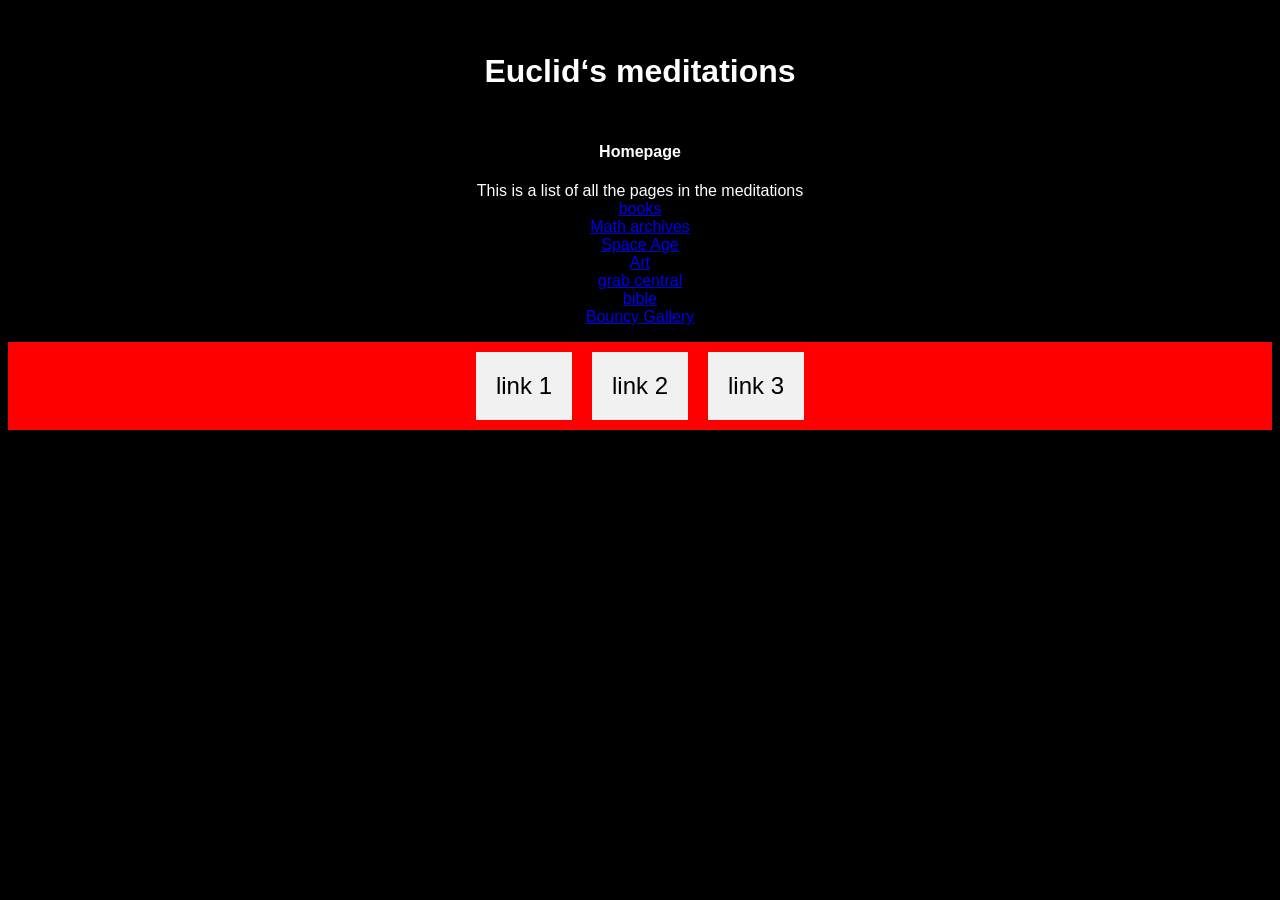
<file: index.html>
<!DOCTYPE html>

<html><head>
<title>Euclid‘s meditations</title>
<link rel="stylesheet" href="style.css" />

<style>
.container {
  display: flex;
  background-color: red;
   text-align: center;
}

.container div {
  background-color: #f1f1f1;
  margin: 10px;
  padding: 20px;
  font-size: 24px;
 
}
</style>

</head>
<Body>


<h1>Euclid‘s meditations</h1>
<h4>Homepage</h4>

<p>This is a list of all the pages in the meditations<br>

  <a href="https://mr-euclid.github.io/2">books</a><br>

  <a href="https://mr-euclid.github.io/Math">Math archives</a><br>                         
  
  <a href="https://mr-euclid.github.io/Space">Space Age</a><br>
  
  <a href="https://mr-euclid.github.io/Art">Art</a><br>
  
  <a href="https://mr-euclid.github.io/grab%20central">grab central</a><br>
  
  <a href="https://mr-euclid.github.io/bible">bible</a><br>

  <a href="https://mr-euclid.github.io/Bouncy%20Gallery.html">Bouncy Gallery</a></p>

  
  <div class="container">
  
  <div>link 1</div>
  <div>link 2</div>
  <div>link 3</div>  
  
</div>
</Body>
  

<!--I don’t understand style sheets-->





https://mr-euclid.github.io/Bouncy%20Gallery.html










  
</html>
</file>
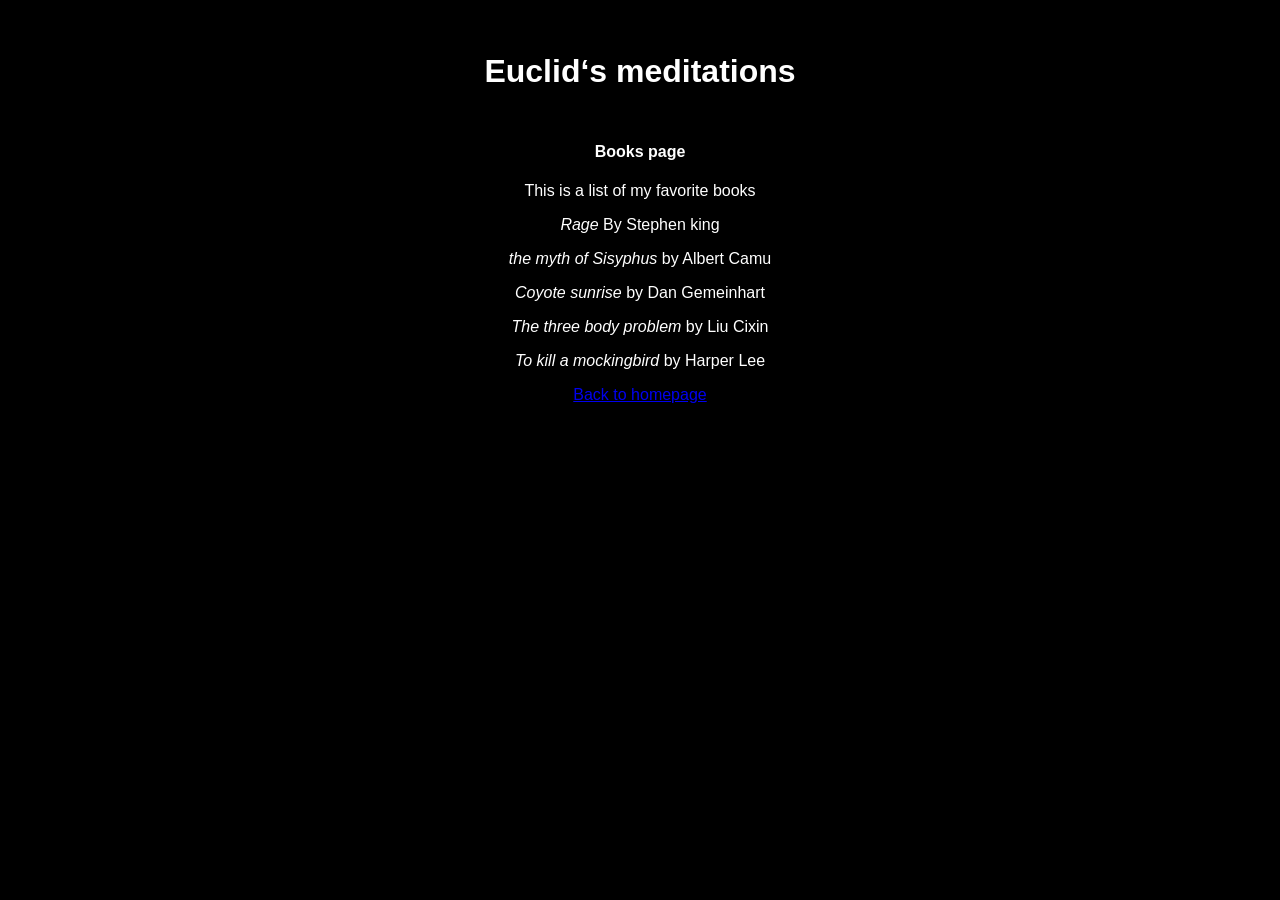
<file: 2.html>
<!DOCTYPE html>
<html><head>
<title>Euclid‘s meditations</title>
<link rel="stylesheet" href="style.css"/>

</head><Body>



<h1 style="color:white;">Euclid‘s meditations</h1>
<h4 style="color:white;">Books page</h4>
<p style="color:white;">This is a list of my favorite books</p>
<p>
<p style="color:white;"><i>Rage</i> By Stephen king</p>
<p style="color:white;"><i>the myth of Sisyphus</i> by Albert Camu </p>
<p style="color:white;"><i>Coyote sunrise</i> by Dan Gemeinhart</p>
<p style="color:white;"><i>The three body problem</i> by Liu Cixin</p>
<p style="color:white;"><i>To kill a mockingbird</i> by Harper Lee</p>

 

 <p><a href="https://mr-euclid.github.io">Back to homepage</a></p>

</Body></html>
</file>
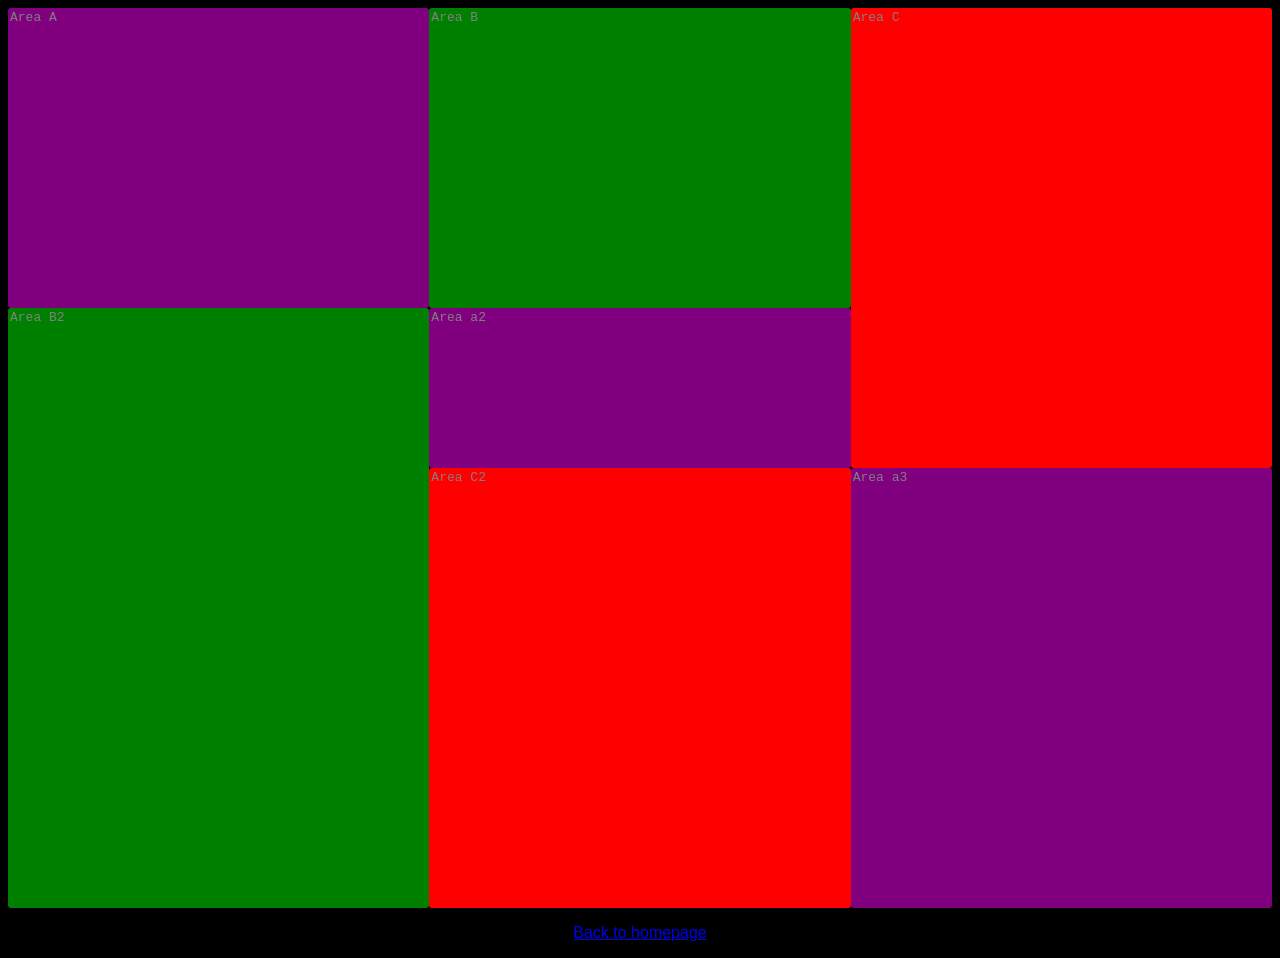
<file: Art.html>
<!DOCTYPE html>

<html><head>
<title>Art</title>
<link rel="stylesheet" href="style.css" />
  
</head>
<Body>

<style>
.grid-container {
	display: grid;
	grid-template-areas: "a b c"
						 "a b c"
						 "b2 a2 c"
						 "b2 c2 a3"
						 "b2 c2 a3"
						 "b2 c2 a3";
	height: 100vh;
}
</style>
<div class="grid-container">
	<span style="grid-area: a; background-color: purple;">Area A</span>
	<span style="grid-area: b; background-color: green;">Area B</span>
	<span style="grid-area: c; background-color: red;">Area C</span>
	<span style="grid-area: a2; background-color: purple;">Area a2</span>
	<span style="grid-area: a3; background-color: purple;">Area a3</span>
	<span style="grid-area: b2; background-color: green;">Area B2</span>
	<span style="grid-area: c2; background-color: red;">Area C2</span>
</div>
<p><a href="https://mr-euclid.github.io">Back to homepage</a></p>
  </Body>
  













  
</html>
</file>
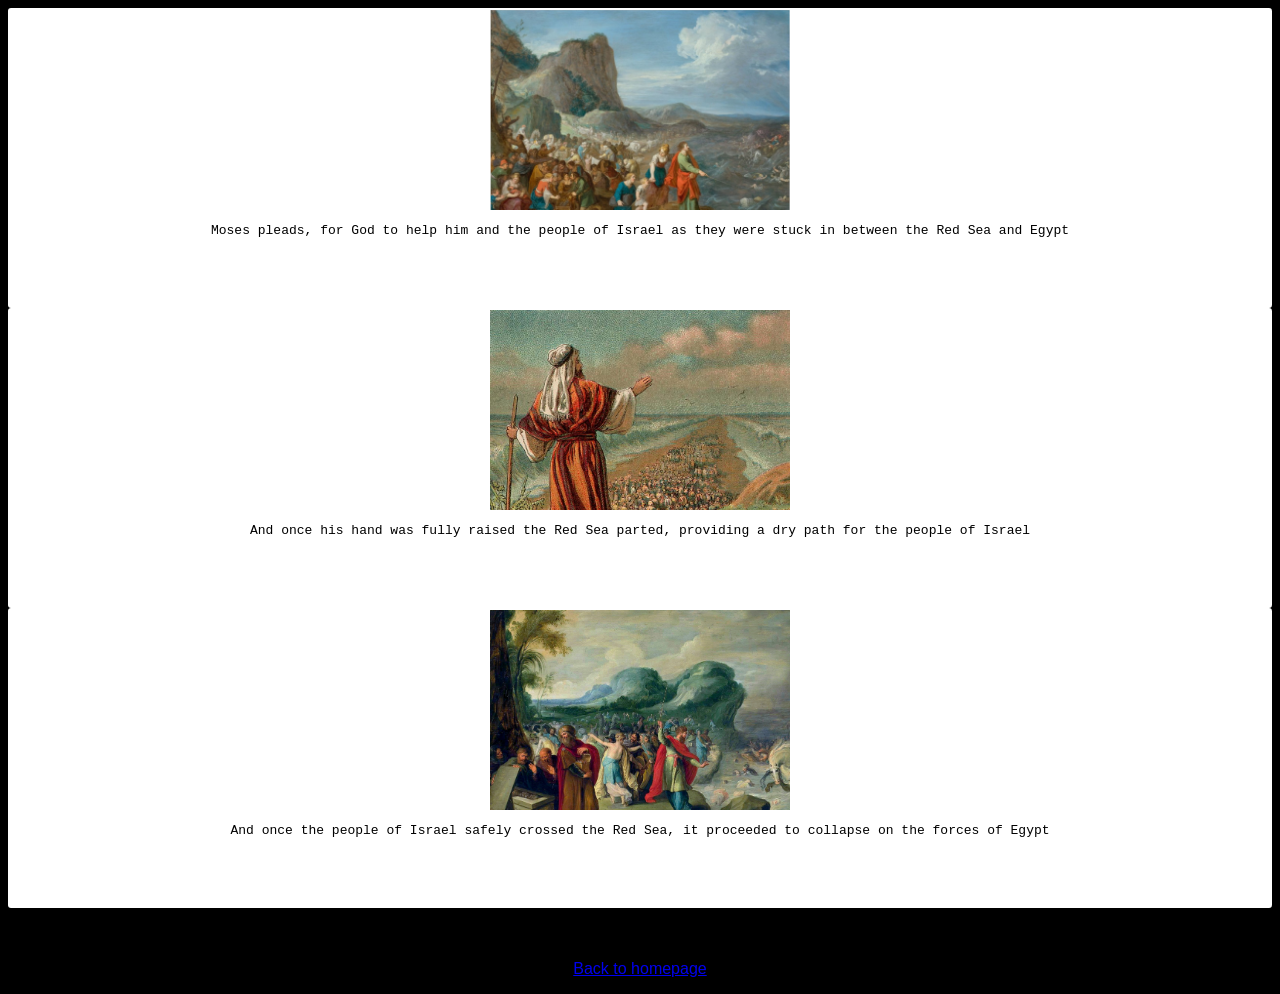
<file: bible.html>
<!DOCTYPE html>

<html><head>
<title>bible</title>
<link rel="stylesheet" href="style.css" />

</head>
<Body>



<style>
.grid-container {
	display: grid;
	grid-template-areas: "a a a"
                    	 "b b b"
                    	 "c c c";
	height: 100vh;
}
</style>
<div class="grid-container">
	
	<span style="grid-area: a; background-color: white;"><div class="container"><div class="box" id="ah"></div></div><p id="b">Moses pleads, for God to help him and the people of Israel as they
		were stuck in between the Red Sea and Egypt</p> </span>
	
	<span style="grid-area: b; background-color: white;"><div class="container"><div class="box" id="ai"></div></div><p id="b">And once his hand was fully raised the Red Sea parted,
		providing a dry path for the people of Israel</p></span>
	
	<span style="grid-area: c; background-color: white;"><div class="container"><div class="box" id="aj"></div></div><p id="b">And once the people of Israel safely crossed the Red Sea, it proceeded to collapse on
		the forces of Egypt</p></span>
</div>








<br><br><p><a href="https://mr-euclid.github.io">Back to homepage</a></p>
  </Body>
  













  
</html>
</file>
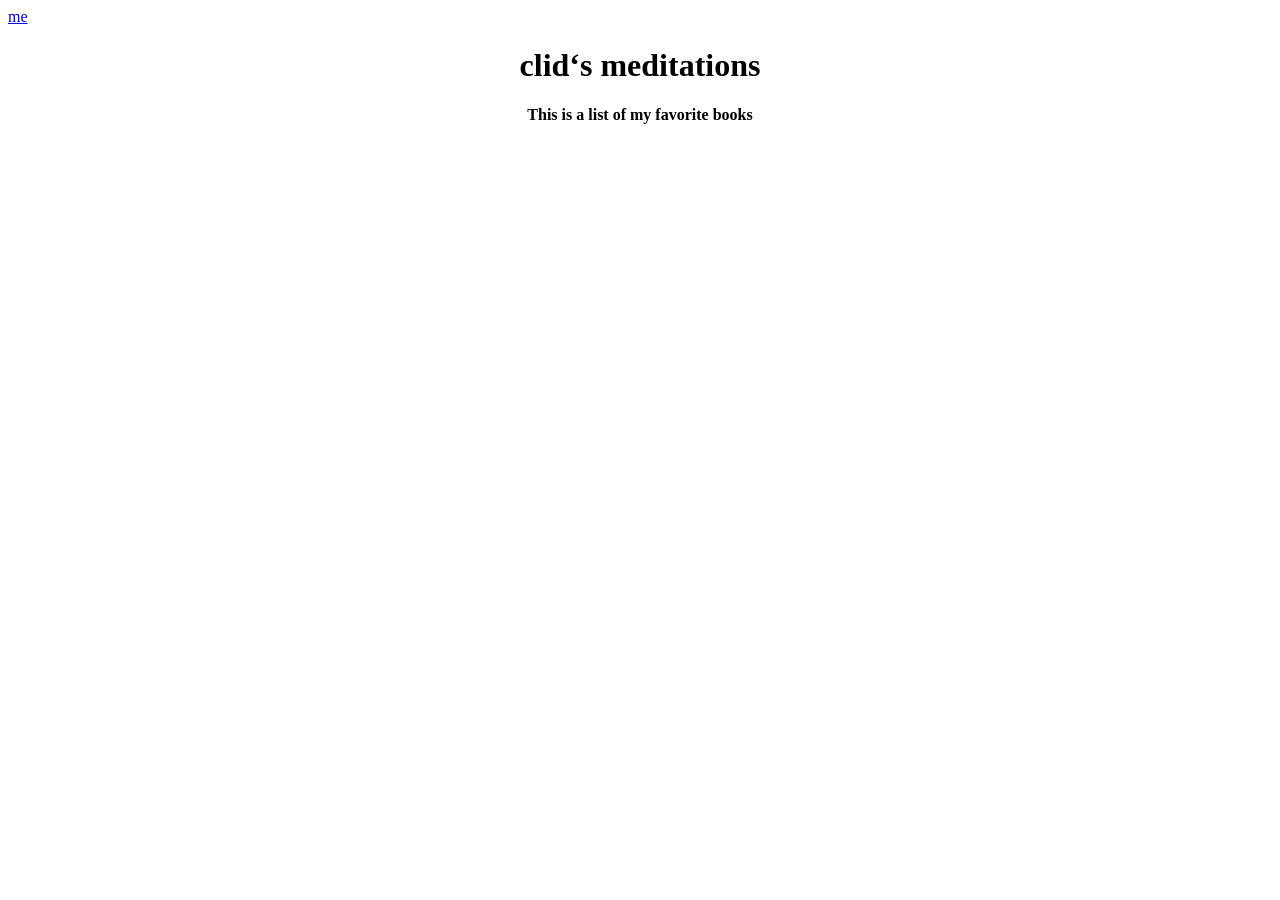
<file: books.html>
<!DOCTYPE html>
<html><head>
<title>clid‘s meditations</title>

</head><Body>


<a href="https://mr-euclid.github.io">me</a>
<h1 style="text-align:center;">clid‘s meditations</h1>
<h4 style="text-align:center;">This is a list of my favorite books</h4>


 
</Body></html>
</file>
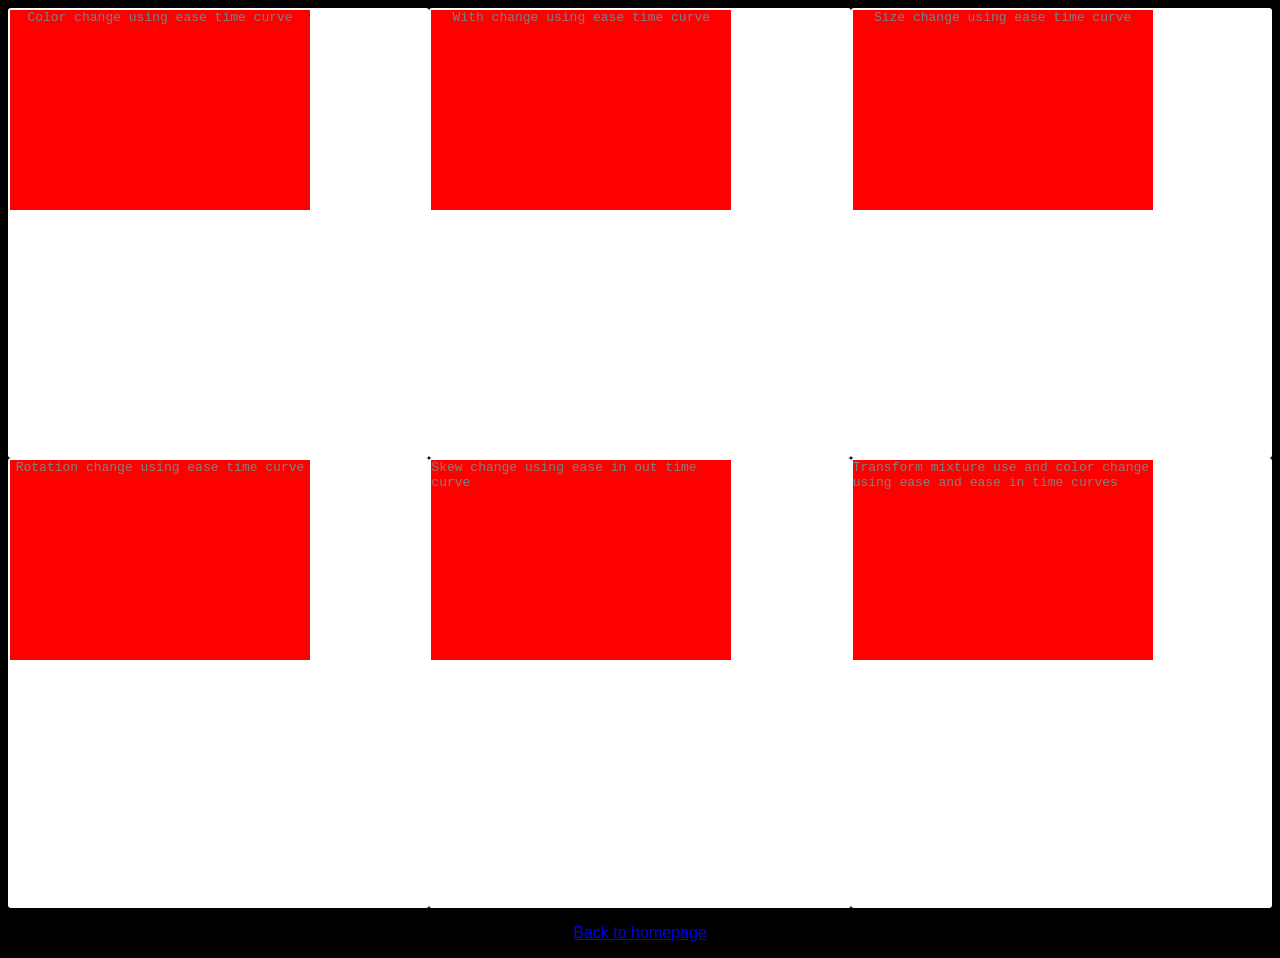
<file: Bouncy Gallery.html>
<!DOCTYPE html>

<html><head>
<title>grab central</title>
<link rel="stylesheet" href="style.css">
<style>

  
</style>
</head>
<Body>

<style>
.grid-container {
	display: grid;
	grid-template-areas: "a b c"
                       	 "a b c"
						 "d e f"
						 "d e f";
height: 100vh;
}

</style>


</style>
<div class="grid-container">

	
	
	
	<span style="grid-area: a; background-color: white;"><div class="code">Color change using ease time curve</div></span>
	
	<span style="grid-area: b; background-color: white;"><div class="code2">With change using ease time curve</div></span>

	<span style="grid-area: c; background-color: white;"><div class="code3">Size change using ease time curve</div></span>

	<span style="grid-area: d; background-color: white;"><div class="code4">Rotation change using ease time curve</div></span>

	<span style="grid-area: e; background-color: white;"><div class="code5">Skew change using ease in out time curve </div></span>

	<span style="grid-area: f; background-color: white;"><div class="code6">Transform mixture use and color change using ease and ease in time curves</div></span>
</div>
<p><a href="https://mr-euclid.github.io">Back to homepage</a></p>
  





</Body>

  













  
</html>
</file>
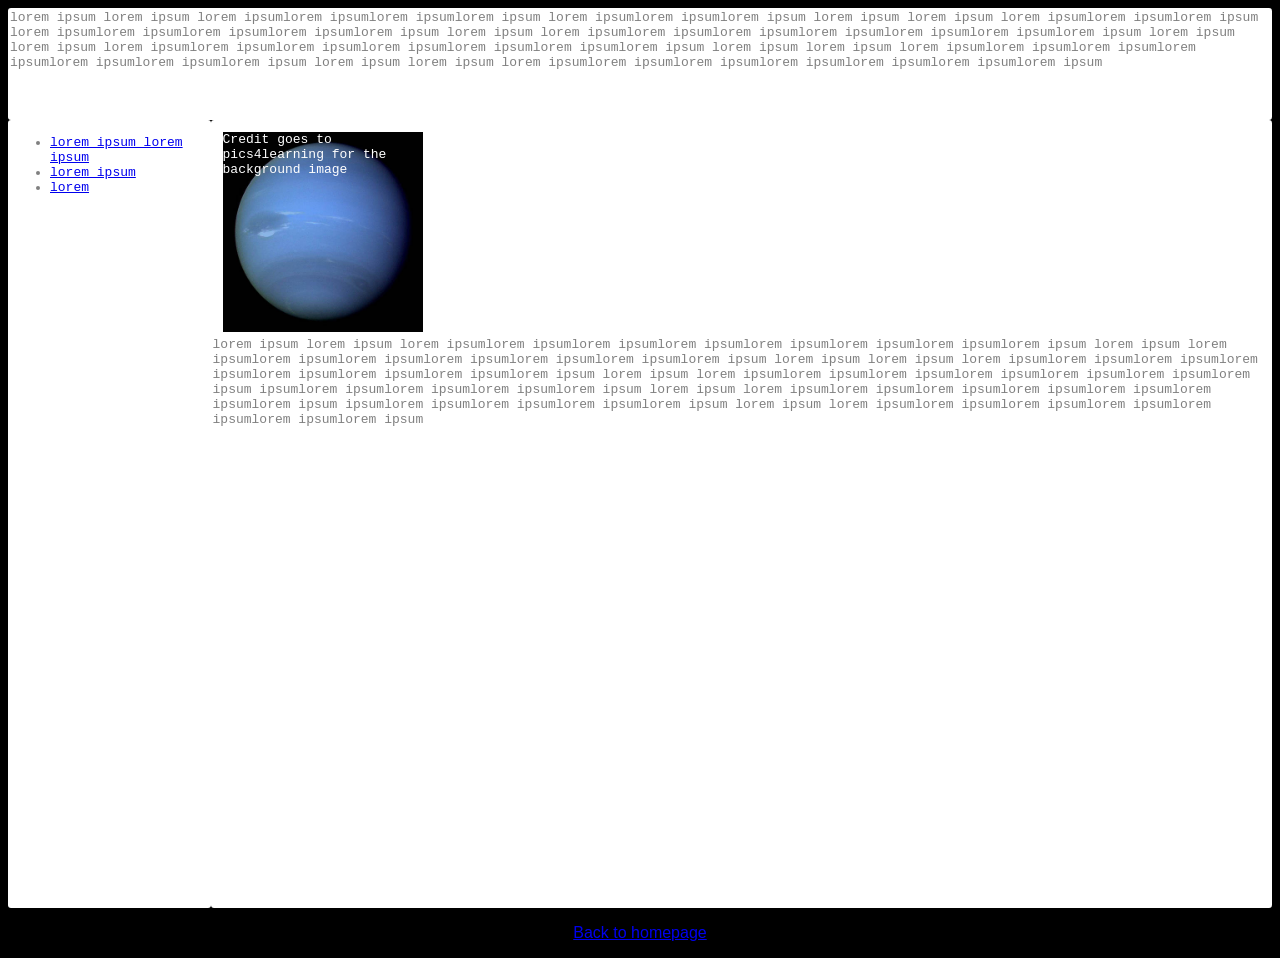
<file: grab central.html>
<!DOCTYPE html>

<html><head>
<title>grab central</title>
<link rel="stylesheet" href="style.css" />

</head>
<Body>



<style>
.grid-container {
	display: grid;
	grid-template-areas: "a a a a a a a a a a a a a"
                    	 "b b c c c c c c c c c c c"
                    	 "b b c c c c c c c c c c c"
						 "b b c c c c c c c c c c c" 
						 "b b c c c c c c c c c c c" 
						 "b b c c c c c c c c c c c"
						 "b b c c c c c c c c c c c"
						 "b b c c c c c c c c c c c"
						 "b b c c c c c c c c c c c"
						 "b b c c c c c c c c c c c"
						 "b b c c c c c c c c c c c";
	height: 100vh;
}

</style>
<div class="grid-container">
	<span style="grid-area: a; background-color: white;">lorem ipsum lorem ipsum lorem ipsumlorem ipsumlorem ipsumlorem ipsum
		 lorem ipsumlorem ipsumlorem ipsum lorem ipsum lorem ipsum lorem ipsumlorem ipsumlorem ipsum 
		lorem ipsumlorem ipsumlorem ipsumlorem ipsumlorem ipsum lorem ipsum lorem ipsumlorem ipsumlorem ipsumlorem ipsumlorem ipsumlorem ipsumlorem ipsum
	lorem ipsum lorem ipsum lorem ipsumlorem ipsumlorem ipsumlorem ipsumlorem ipsumlorem ipsumlorem ipsum
	lorem ipsum lorem ipsum lorem ipsumlorem ipsumlorem ipsumlorem ipsumlorem ipsumlorem ipsumlorem ipsum
	lorem ipsum lorem ipsum lorem ipsumlorem ipsumlorem ipsumlorem ipsumlorem ipsumlorem ipsumlorem ipsum
	
	</span>
	<span style="grid-area: b; background-color: white;"> <ul>
      <li><a href="#">lorem ipsum lorem ipsum</a></li>
      <li><a href="#">lorem ipsum</a></li>
      <li><a href="#">lorem</a></li>
    </ul></span>
	<span style="grid-area: c; background-color: white;"><div id="af">Credit goes to pics4learning for the background image</div><BR>lorem ipsum lorem ipsum lorem ipsumlorem ipsumlorem ipsumlorem
		ipsumlorem ipsumlorem ipsumlorem ipsumlorem ipsum lorem ipsum lorem ipsumlorem ipsumlorem ipsumlorem ipsumlorem ipsumlorem ipsumlorem ipsum lorem ipsum lorem ipsum lorem
		ipsumlorem ipsumlorem ipsumlorem ipsumlorem ipsumlorem ipsumlorem ipsumlorem ipsum lorem ipsum lorem ipsumlorem ipsumlorem
		ipsumlorem ipsumlorem ipsumlorem ipsumlorem ipsum
		ipsumlorem ipsumlorem ipsumlorem ipsumlorem ipsum lorem ipsum lorem ipsumlorem ipsumlorem ipsumlorem ipsumlorem ipsumlorem ipsumlorem ipsum
		ipsumlorem ipsumlorem ipsumlorem ipsumlorem ipsum lorem ipsum lorem ipsumlorem ipsumlorem ipsumlorem ipsumlorem ipsumlorem ipsumlorem ipsum
	</span>
	
</div>



<p><a href="https://mr-euclid.github.io">Back to homepage</a></p>

</Body>
  













  
</html>
</file>
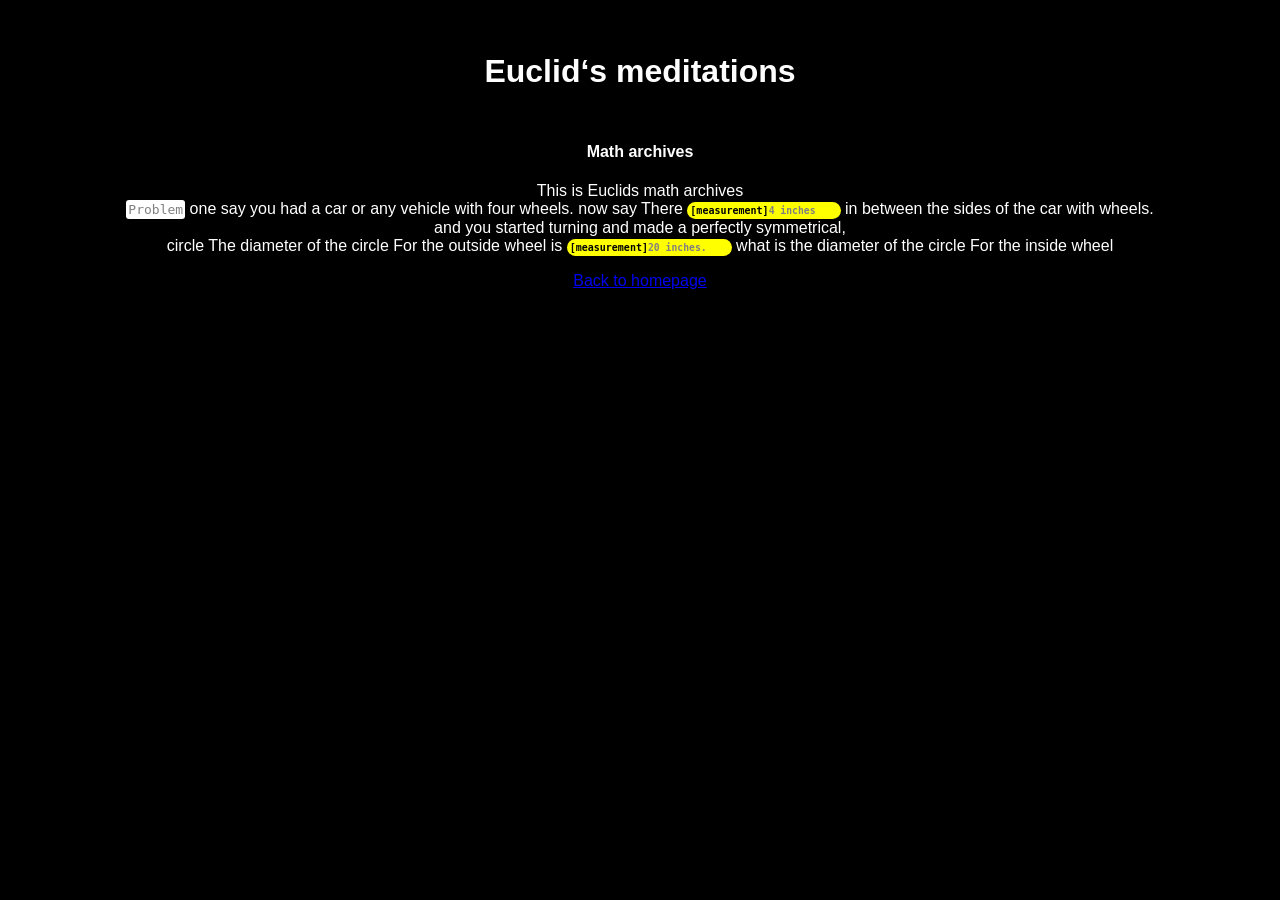
<file: Math.html>
<!DOCTYPE html>
<html><head>
<title>Euclid‘s meditations</title>
<link rel="stylesheet" href="style.css">


  
</head><Body>
<h1>Euclid‘s meditations</h1>
<h4>Math archives</h4>

<p>This is Euclids math archives<br>
<span>Problem</span> one say you had a car or any vehicle with four wheels. now say There <span class="measurement">4 inches</span> in between the sides of the car with wheels.<br>
and you started turning and made a perfectly symmetrical,<br>
circle The diameter of the circle For the outside wheel  is  <span class="measurement">20 inches.</span>
what is the diameter of the circle For the inside wheel 




</p>

<p><a href="https://mr-euclid.github.io">Back to homepage</a></p>



  </Body></html>
</file>
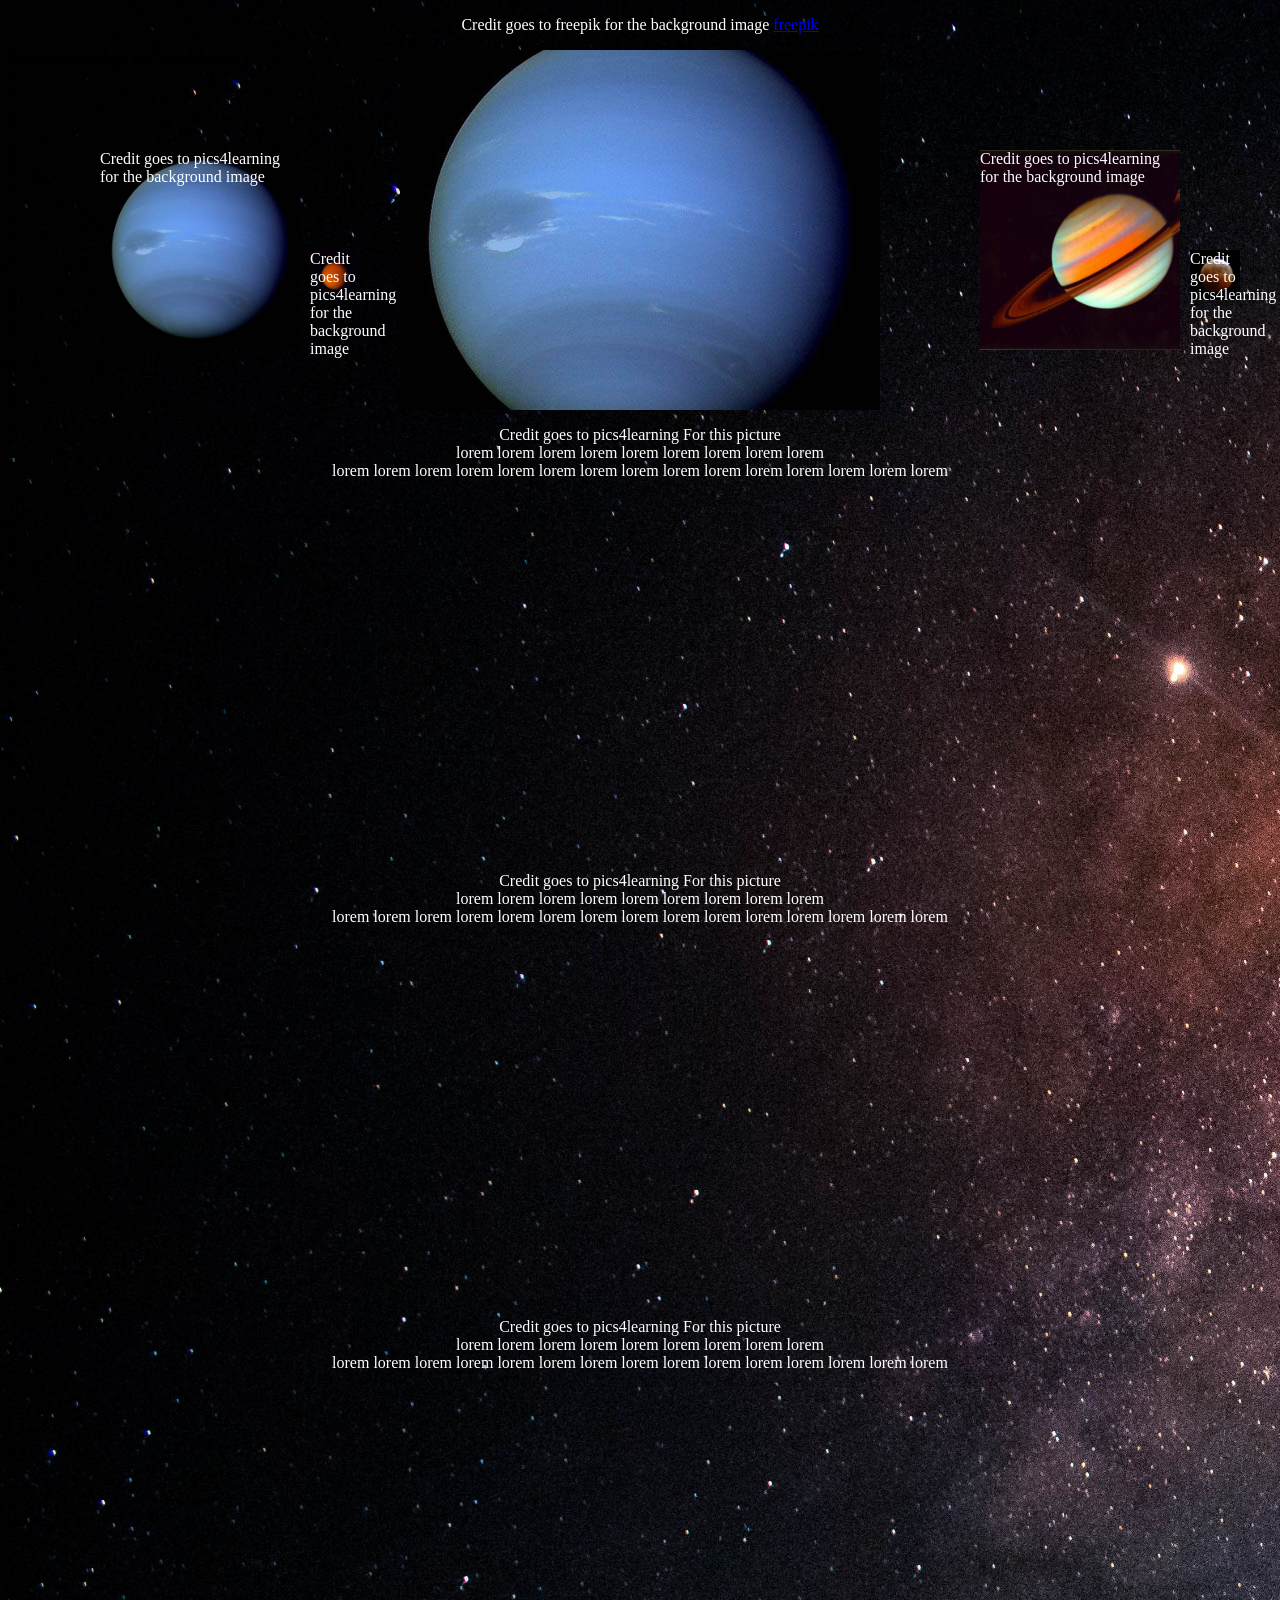
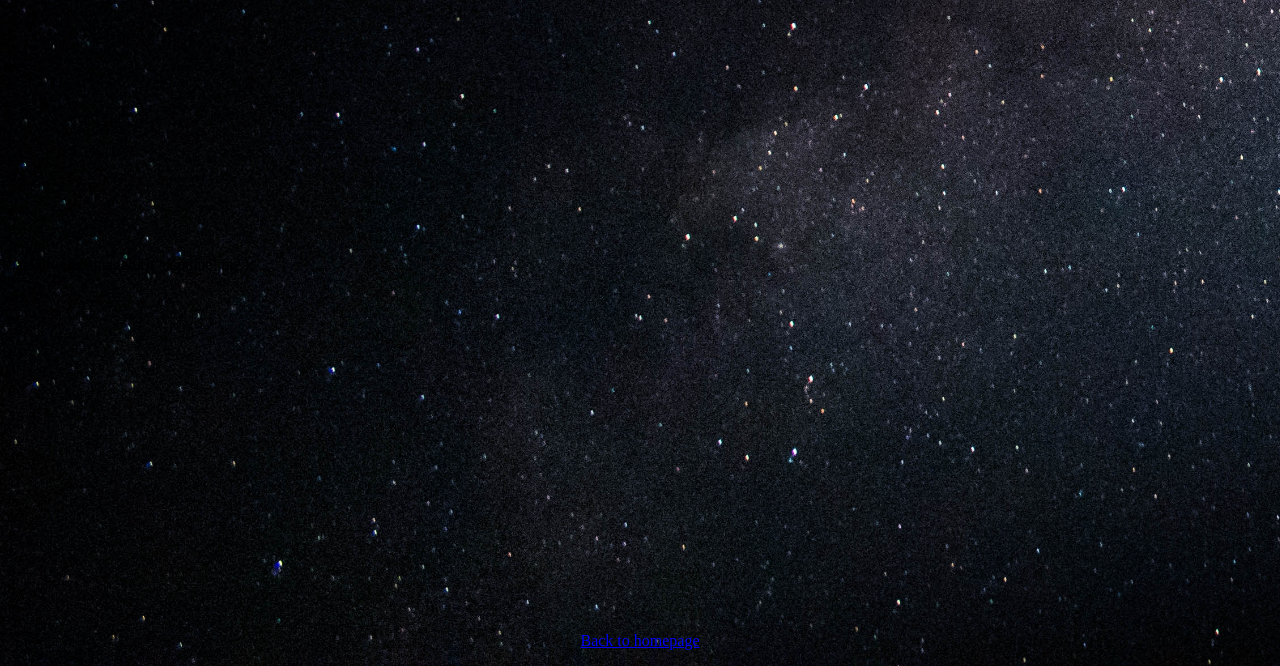
<file: Space.html>
<!DOCTYPE html>

<html><head>
<link rel="stylesheet" href="Space Age.css" />
  <title>Euclid‘s meditations</title>
  </head>
  <Body>
<p>Credit goes to freepik for the background image
    <a href="https://www.freepik.com/app">freepik</a></p>
    
<div id="aa">background-image:url("neptune.jpg");<br>e<br>e<br>e<br><br>e<br>e<br>e<br><br>e<br>e<br>e<br><br>e<br>e<br>e<br><br>e<br>e<br>e<br>
</div><p>Credit goes to pics4learning For this picture<br>
  lorem lorem lorem lorem lorem lorem lorem lorem lorem<br> 
  lorem lorem lorem lorem lorem lorem lorem lorem lorem lorem lorem lorem lorem lorem lorem<br></p>
<div id="AB"><br>e<br>e<br>e<br><br>e<br>e<br>e<br><br>e<br>e<br>e<br><br>e<br>e<br>e<br><br>e<br>e<br>e<br></div><p>Credit goes to pics4learning For this picture<br>
  lorem lorem lorem lorem lorem lorem lorem lorem lorem<br> 
  lorem lorem lorem lorem lorem lorem lorem lorem lorem lorem lorem lorem lorem lorem lorem<br></p>
<div id="AC"><br>e<br>e<br>e<br><br>e<br>e<br>e<br><br>e<br>e<br>e<br><br>e<br>e<br>e<br><br>e<br>e<br>e<br></div><p>Credit goes to pics4learning For this picture<br>
  lorem lorem lorem lorem lorem lorem lorem lorem lorem<br> 
  lorem lorem lorem lorem lorem lorem lorem lorem lorem lorem lorem lorem lorem lorem lorem<br></p>
<br>e<br>e<br>e<br><br>e<br>e<br>e<br><br>e<br>e<br>e<br><br>e<br>e<br>ee<br>e<br><br>e<br>e<br>ee<br>e<br><br>e<br>e<br
                                                                                                                       
                                                                                                                       
<div id="a">lorem
  </div>
<div id="a">background-image:url("neptune.jpg");<br>e<br>e<br>e<br><br>e<br>e<br>e<br><br>e<br>e<br>e<br><br>e<br>e<br>e<br><br>e<br>e<br>e<br></div>

  <p><a href="https://mr-euclid.github.io">Back to homepage</a></p>

<div id="ag"><div id="ai">Credit goes to pics4learning for the background image</div>
  Credit goes to pics4learning for the background image</div>

    <div id="af"><div id="aj">Credit goes to pics4learning for the background image</div>
  Credit goes to pics4learning for the background image</div>

  
</Body></html>
</file>
<file: style.css>
body{
  background-color: black;
	 font-family: sans-serif;
}
h1{
  text-align: center;
   color: white;
	  line-height: 100px;
}
h4{
  text-align: center;
   color: white;
 
}
p{
  text-align: center;
     color: white;
}
header {
  background: purple;
  height: 100px;
}
section {
  zoom: 0.8;
}
article {
  padding: 10px;
  margin: 10px;
  background: aqua;
}

	#af {
	width: 200px;
	height: 200px;
	background-color: red;
	position: relative;
	 left: 10px;
  top: 10px;
	background-image:url("neptune.jpg");
  background-repeat: no-repeat;
	color: white;
	margin-right: 200px;
	 background-size: cover;
}
	> *{
 border: 2px solid gray;
	}
ah{
width: 300px;
	height: 200px;
	background-color: red;
	position: fixe;
	right: 00px;
  top: 0px;
	background-image:url("Hans_Jordaens_(III)_-_Moses_parting_the_Red_Sea (1).jpg");
  background-repeat: no-repeat;
	color: white;
	 background-size: cover;
	justify-content: center;
	display: flex;
}
	  ai{
width: 200px;
	height: 200px;
	background-color: red;
	position: fixe;
	righte: 100x;
  tope: 150p;
	background-image:url("moses--the-parting-of-the-red-sea-5739.jpg");
  background-repeat: no-repeat;
	color: white;
	 background-size: cover;
		  justify-content: center;
		  display: flex;
	  }
	  .box{
width: 300px;
	height: 200px;
	background-color: red;
	position: fixe;
	righte: 100x;
  tope: 150p;
	ebackground-image:url("Jordaens_Crossing_of_the_Red_Sea.jpg");
  background-repeat: no-repeat;
	color: white;
	 background-size: cover;
		 
	  }
	  #ah{
background-image:url("Hans_Jordaens_(III)_-_Moses_parting_the_Red_Sea (1).jpg");
	  }
	  #ai{
background-image:url("moses--the-parting-of-the-red-sea-5739.jpg");
	  }
	  #aj{
background-image:url("Jordaens_Crossing_of_the_Red_Sea.jpg");
	  }
	  .container{
 display: flex;
			justify-content: center;
	  }
	  #b{
 text-align: center;
		  color: black;
	  }
	  span {
	font-family: monospace;
	background-color: white;
	padding: 2px;
	border-radius: 3px;
	color: grey;
	font-family: monospace;

		  
}
	  span.measurement{
padding: 3px;
	padding-right: 25px;
	background-color: yellow;
	font-weight: bold;
	border-radius: 10px;
	color: white;
	display: inline-block;
	font-size: 0.75em;
	color: grey;
		  Transition:width 2S ease 0S
	  }
	 span.measurement::before {
content: "[measurement]";
	font-family: monospace;
	font-size: 10px;
	color: black;
	vertical-align: top;	 
  }
	 span.measurement:hover{
color: red;
		  Transition:color 1000ms ease 1000ms	
	 }

.code {
width: 300px;
	height: 200px;
	background-color: red;
	 display: flex;
			justify-content: center
}
.code:hover{
background-color: black;
	Transition:background-color 1000ms ease 1000ms;	
}
.code2 {
width: 300px;
	height: 200px;
	background-color: red;
	 display: flex;
			justify-content: center
}
.code2:hover{
width: 200px;
	Transition:width 1000ms ease 1000ms	;
}
.code3 {
width: 300px;
	height: 200px;
	background-color: red;
	 display: flex;
			justify-content: center
}
.code3:hover{
Transform: scale(1.2, 0.7);
	Transition:Transform 1.5s ease;	
}

.code4 {
width: 300px;
	height: 200px;
	background-color: red;
	 display: flex;
			justify-content: center

}

.code4:hover{
	Transform: rotate(56deg);
	Transition:Transform 1.5s ease;
}
.code5 {
width: 300px;
	height: 200px;
	background-color: red;
	 display: flex;
			justify-content: center
}
.code5:hover{
	Transform: skew(30deg,20deg);
	Transition: Transform 2500ms ease-in-out 50ms;
		
}
.code6 {
width: 300px;
	height: 200px;
	background-color: red;
	 display: flex;
			justify-content: center
}
.code6:hover{
background-color: green;
	Transform: matrix(1.5, 3, 1, 6, 60, -80);
	Transition:background-color 1000ms ease 1000ms,
		Transform 3s ease-in 50ms;
}
</file>
<file: Space Age.css>
Body{
background-image:url("milky-way-full-stars-space.jpg");
  background-size: cover;
}
p{
color: white;
  text-align: center;
}
#aa{
background-image:url("neptune.jpg");
  background-repeat: no-repeat;
  background-position: center top;
  margin-right: 200px;
  background-attachment: fixed
}
#AB{
  background-image:url("saturn1.jpg");
  background-repeat: no-repeat;
  background-position: center top;
  margin-right: 200px;
  background-attachment: fixed
}
#AC{
  background-image:url("venus.jpg");
  background-repeat: no-repeat;
  background-position: center top;
  margin-right: 200px;
  background-attachment: fixed
}
#ad {
 display: block;
	width: 100px;
	height: 100px;
	background-color:red;
	position: absolute;
}
#ae{
	background-image:url("venus.jpg");
  background-repeat: no-repeat;
  background-position: center top;
  margin-right: 200px;
  background-attachment: fixed
   }
#af {
	width: 200px;
	height: 200px;
	background-color: red;
	position: fixed;
	 left: 100px;
  top: 150px;
	background-image:url("neptune.jpg");
  background-repeat: no-repeat;
	color: white;
	margin-right: 200px;
	 background-size: cover;
}
#ag{
width: 200px;
	height: 200px;
	background-color: red;
	position: fixed;
	right: 100px;
  top: 150px;
	background-image:url("saturn1.jpg");
  background-repeat: no-repeat;
	color: white;
	 background-size: cover;
}
#ai{
	width: 50px;
	height: 50px;
	background-color: blue;
	position: absolute;
	left: 210px;
  top: 100px;
	color: white;
	background-image:url("lunar_eclipse.jpg");
	background-size: cover;
}
#aj{
width: 50px;
	height: 50px;
	background-color: blue;
	position: absolute;
	left: 210px;
  top: 100px;
	color: white;
	background-image:url("titan.jpg");
	background-size: cover;
}
</file>
